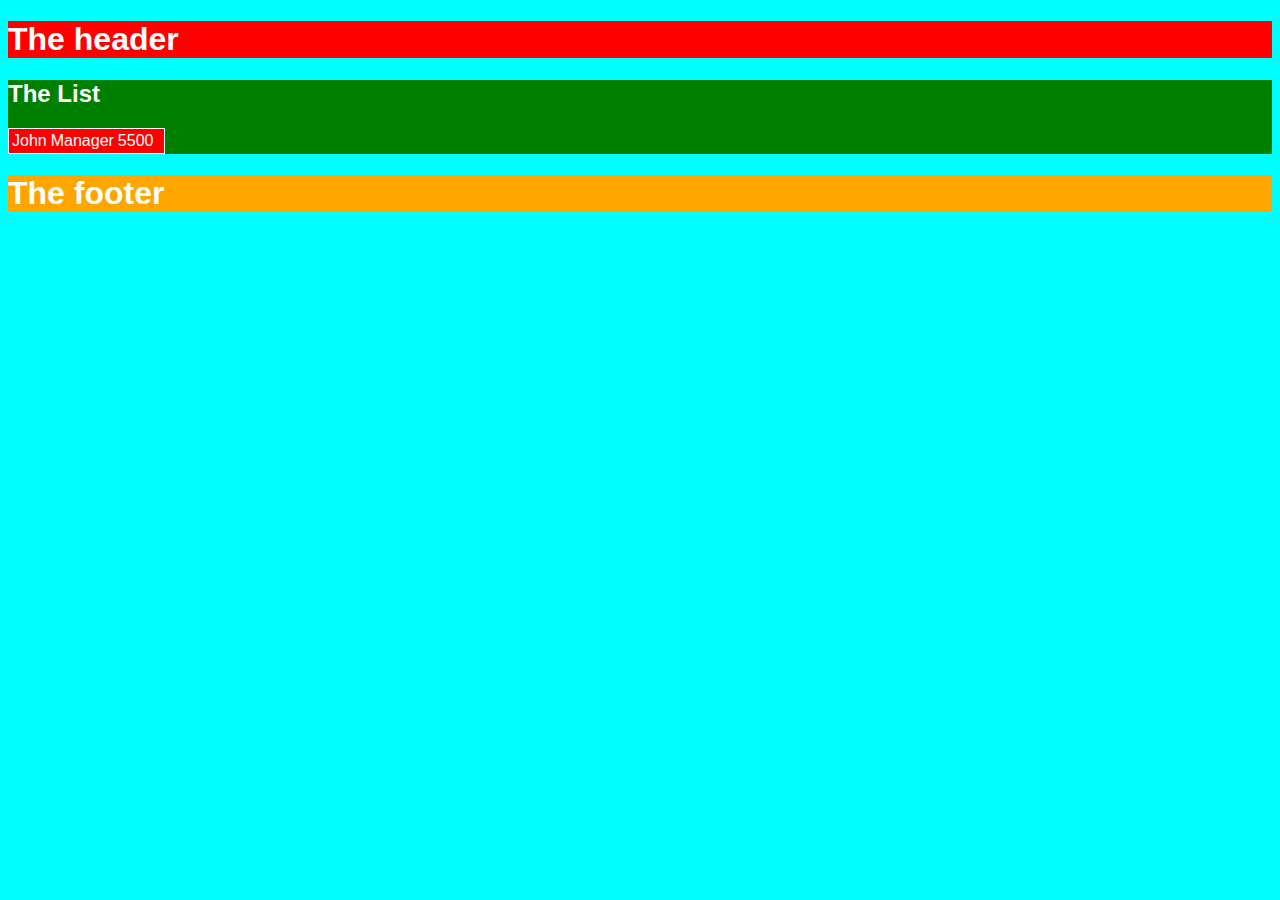
<file: Index.html>
<!DOCTYPE html>
<html lang="en">
<head>
    <meta charset="UTF-8">
    <meta name="viewport" content="width=device-width, initial-scale=1.0">
    <title>Index - 2021</title>
    <link rel="stylesheet" href="main.css">    
</head>
<body>
    <header>
        <h1>The header</h1>
    </header>
    <section>
        <h2>The List</h2>
        <table>
            <tr>
                <td>John</td>
                <td>Manager</td>
                <td>5500</td>
                <td id=demo></td>
                <td id=persons></td>
            </tr>
        </table>
    </section>
    <footer>
        <h1>The footer</h1>
    </footer>
    
    <script src="main.js"></script>
    
</body>
</html>
</file>
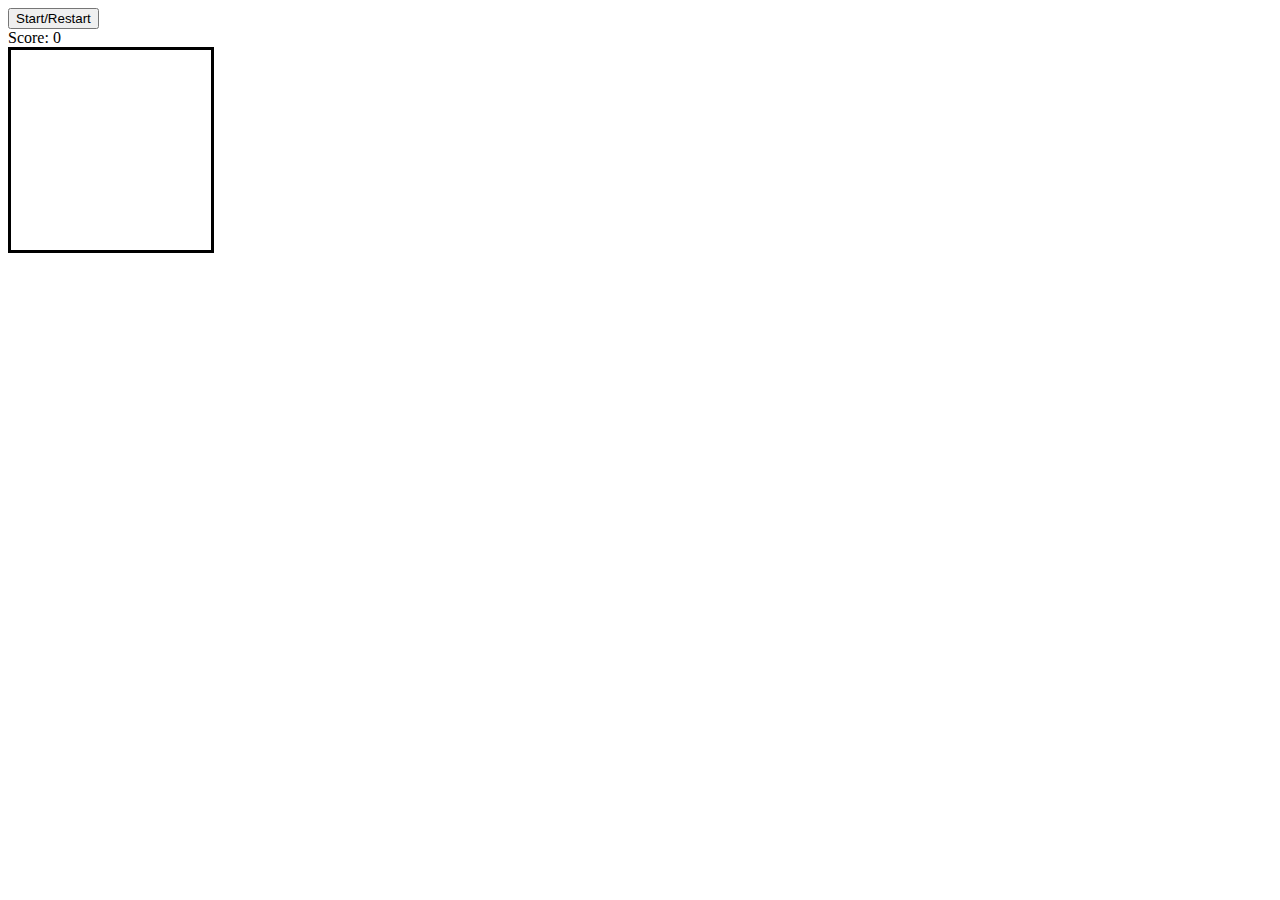
<file: Nokia Snake Game/index.html>
<!DOCTYPE html>
<html lang="en">
<head>
    <meta charset="UTF-8">
    <meta name="viewport" content="width=device-width, initial-scale=1.0">
    <script src="app.js" charset="utf-8"></script>
    <link rel="stylesheet" href="style.css">
    <title>Nokia Snake Game</title>
</head>
<body>
    <button class="start">Start/Restart</button>
    <div class="score">Score: <span>0</span></div>

    <div class="grid">
        <div></div>
        <div></div>
        <div></div>
        <div></div>
        <div></div>
        <div></div>
        <div></div>
        <div></div>
        <div></div>
        <div></div>
        <div></div>
        <div></div>
        <div></div>
        <div></div>
        <div></div>
        <div></div>
        <div></div>
        <div></div>
        <div></div>
        <div></div>
        <div></div>
        <div></div>
        <div></div>
        <div></div>
        <div></div>
        <div></div>
        <div></div>
        <div></div>
        <div></div>
        <div></div>
        <div></div>
        <div></div>
        <div></div>
        <div></div>
        <div></div>
        <div></div>
        <div></div>
        <div></div>
        <div></div>
        <div></div>
        <div></div>
        <div></div>
        <div></div>
        <div></div>
        <div></div>
        <div></div>
        <div></div>
        <div></div>
        <div></div>
        <div></div>
        <div></div>
        <div></div>
        <div></div>
        <div></div>
        <div></div>
        <div></div>
        <div></div>
        <div></div>
        <div></div>
        <div></div>
        <div></div>
        <div></div>
        <div></div>
        <div></div>
        <div></div>
        <div></div>
        <div></div>
        <div></div>
        <div></div>
        <div></div>
        <div></div>
        <div></div>
        <div></div>
        <div></div>
        <div></div>
        <div></div>
        <div></div>
        <div></div>
        <div></div>
        <div></div>
        <div></div>
        <div></div>
        <div></div>
        <div></div>
        <div></div>
        <div></div>
        <div></div>
        <div></div>
        <div></div>
        <div></div>
        <div></div>
        <div></div>
        <div></div>
        <div></div>
        <div></div>
        <div></div>
        <div></div>
        <div></div>
        <div></div>
        <div></div>
    </div>
</body>
</html>
</file>
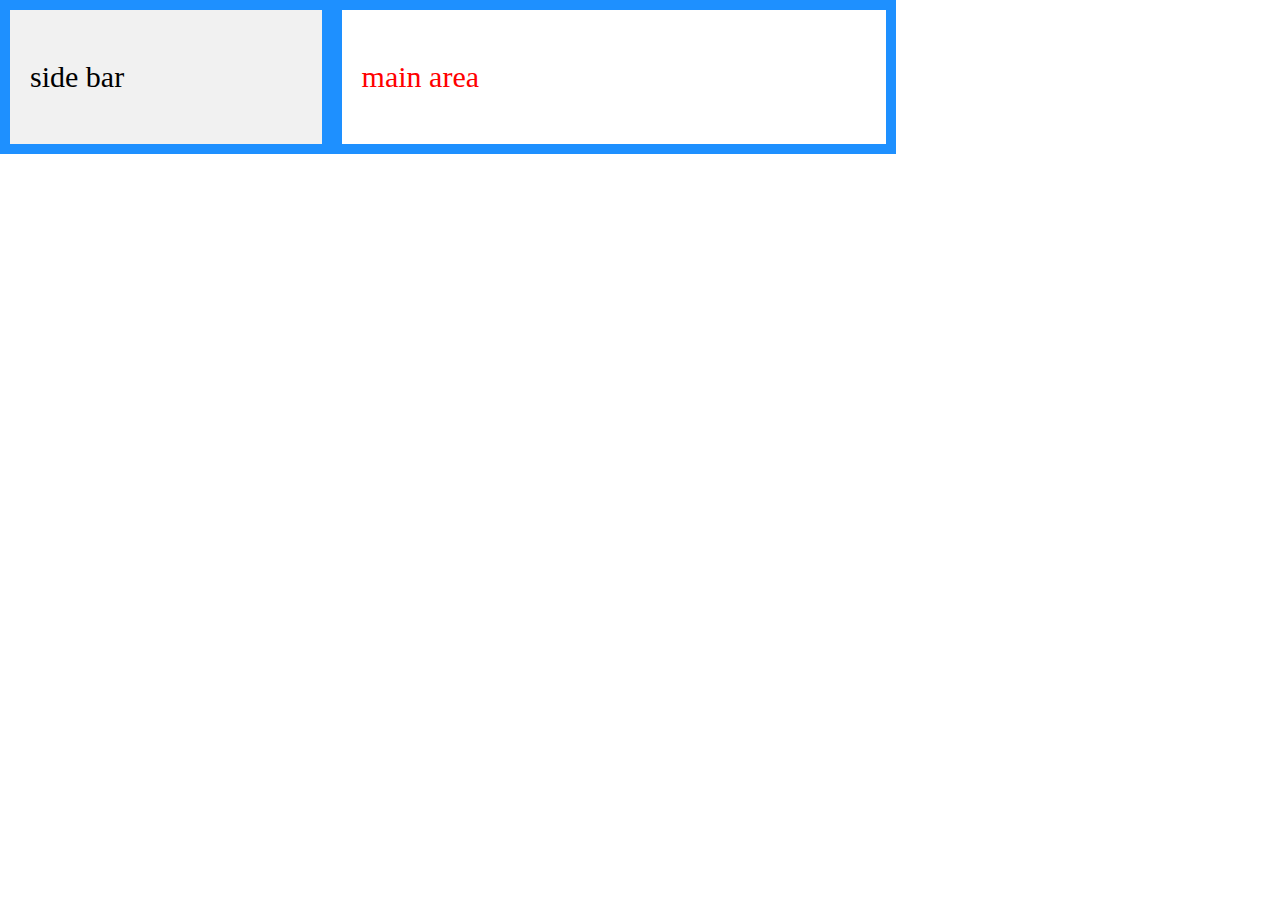
<file: Resume-1.html>
<!DOCTYPE html>
<html lang="en">
<head>
    <meta charset="UTF-8">
    <meta name="viewport" content="width=device-width, initial-scale=1.0">
    <title>Boilerplate - 1</title>
    <link rel="stylesheet" href="Resume-1.css"> 
</head>
<body>
    <div class="flex-container">
        <div class="sidebar">
            <p>side bar</p>
        </div>
        <div class="main">
            <p>main area</p>
        </div>
    </div>

    
</body>
</html>
</file>
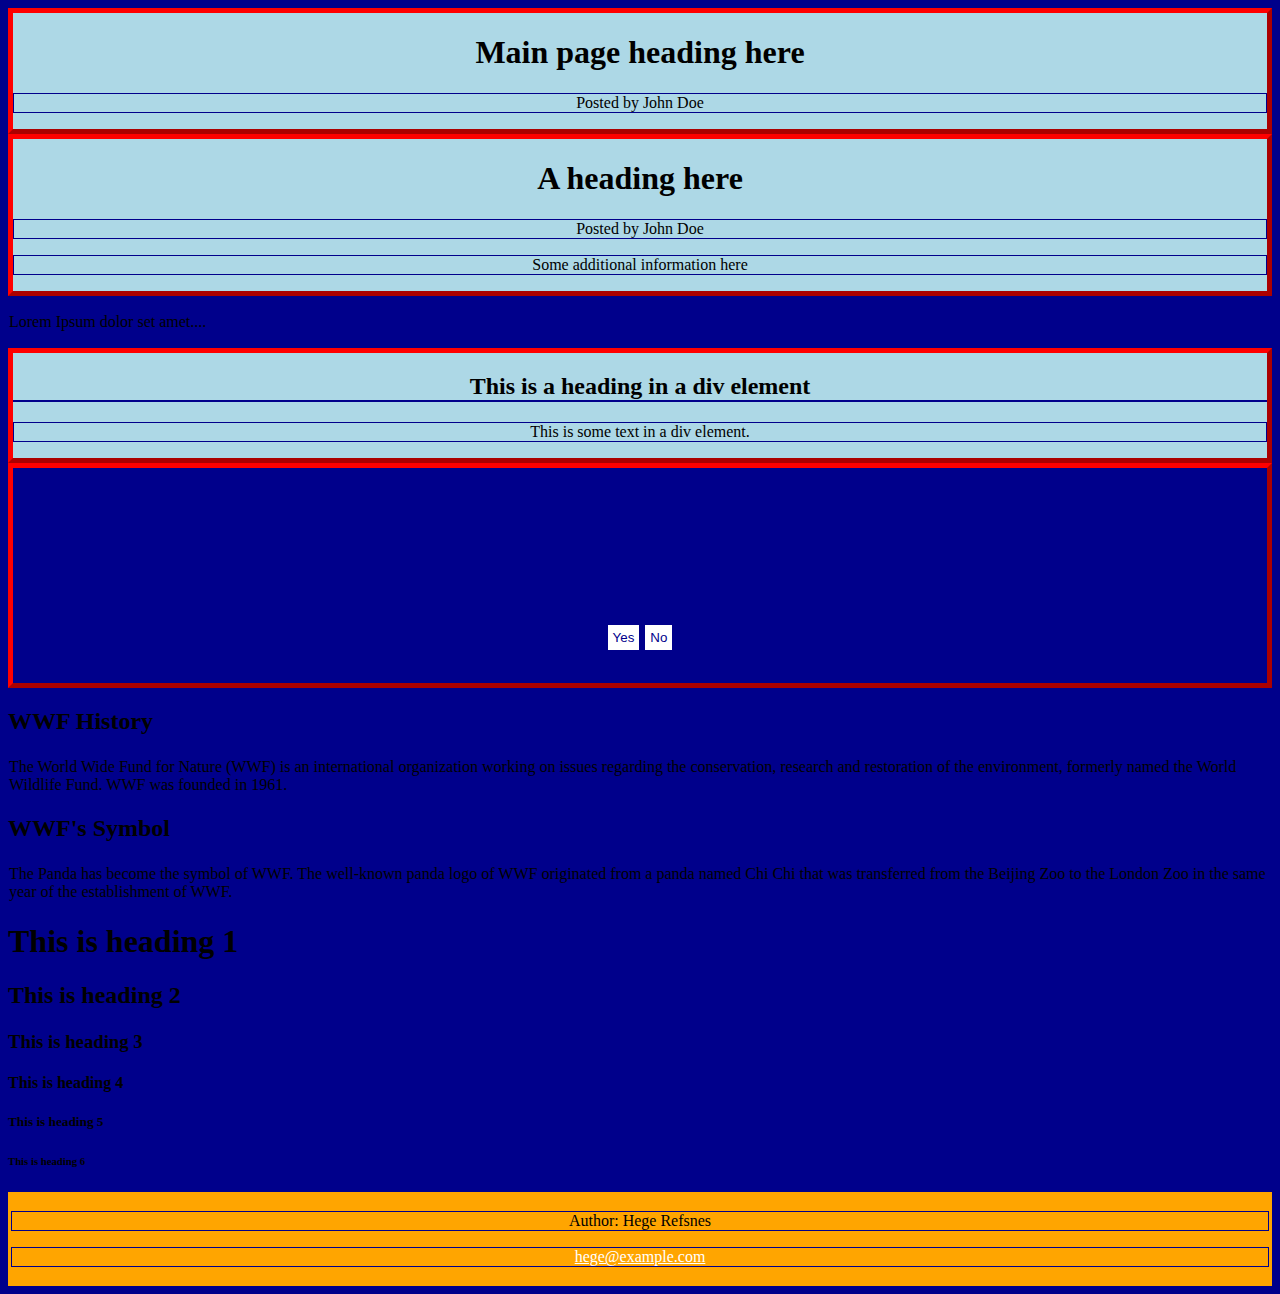
<file: Boilerplates/boilerplate.html>
<!DOCTYPE html>
<html lang="en">
<head>
    <meta charset="UTF-8">
    <meta name="viewport" content="width=device-width, initial-scale=1.0">
    <title>Boilerplate - 1</title>
    <link rel="stylesheet" href="boilerplate.css"> 
</head>
<body>
    
    <header>
        <h1>Main page heading here</h1>
        <p>Posted by John Doe</p>
    </header>

    <article>
        <header>
          <h1>A heading here</h1>
          <p>Posted by John Doe</p>
          <p>Some additional information here</p>
        </header>
        <p>Lorem Ipsum dolor set amet....</p>
    </article>

      <div>
        <h2>This is a heading in a div element</h2>
        <p>This is some text in a div element.</p>
      </div>
      
      <div class="container">
        <h2>Lorem Ipsum</h2>
        <p>Lorem ipsum dolor sit amet, consectetur adipiscing elit. Etiam semper diam at erat pulvinar, at pulvinar felis blandit.</p>
        <p>Lorem ipsum dolor sit amet, consectetur adipiscing elit. Etiam semper diam at erat pulvinar, at pulvinar felis blandit.</p>
        <p>
          <button>Yes</button>
          <button>No</button>
        </p>
      </div>
      
      <section>
        <h2>WWF History</h2>
        <p>The World Wide Fund for Nature (WWF) is an international organization working on issues regarding the conservation, research and restoration of the environment, formerly named the World Wildlife Fund. WWF was founded in 1961.</p>
        </section>
        
        <section>
        <h2>WWF's Symbol</h2>
        <p>The Panda has become the symbol of WWF. The well-known panda logo of WWF originated from a panda named Chi Chi that was transferred from the Beijing Zoo to the London Zoo in the same year of the establishment of WWF.</p>
        </section>

    <h1>This is heading 1</h1>
<h2>This is heading 2</h2>
<h3>This is heading 3</h3>
<h4>This is heading 4</h4>
<h5>This is heading 5</h5>
<h6>This is heading 6</h6>

<footer>
    <p>Author: Hege Refsnes</p>
    <p><a href="mailto:hege@example.com">hege@example.com</a></p>
</footer>
  
</body>
</html>
</file>
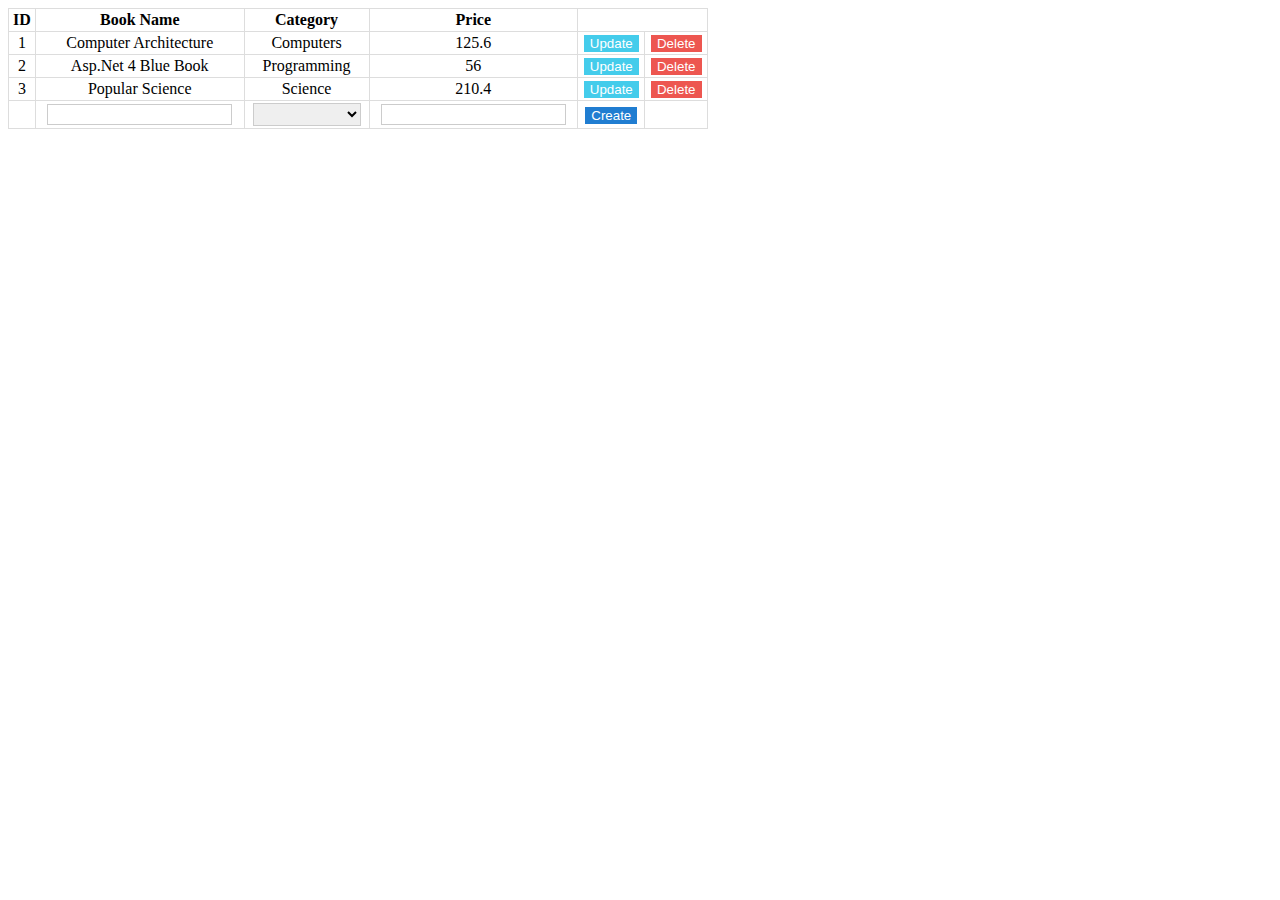
<file: JS CRUD Books/BooksCRUD.html>
<!DOCTYPE html>
<html>
<head>
    <title>CRUD Application using JavaScript</title>
    <style>
        table 
        {
            width: 100%;
        }
        table, th, td 
        {
            border: solid 1px #DDD;
            border-collapse: collapse;
            padding: 2px 3px;
            text-align: center;
        }
      
        input[type='button'] 
        {
            cursor: pointer;
            border: none;
            color: #FFF;
        }
        
        input[type='text'], select 
        {
            text-align: center;
            border: solid 1px #CCC;
            width: auto;
            padding: 2px 3px;
        }
    </style>
</head>
<body>
    <!--Show the app here.-->
    <div id="container" style="width:700px;"></div>
</body>

<script>
    var crudApp = new function () {

        // An array of JSON objects with values.
        this.myBooks = [
            { ID: '1', Book_Name: 'Computer Architecture', Category: 'Computers', Price: 125.60 },
            { ID: '2', Book_Name: 'Asp.Net 4 Blue Book', Category: 'Programming', Price: 56.00 },
            { ID: '3', Book_Name: 'Popular Science', Category: 'Science', Price: 210.40 }
        ]

        this.category = ['Business', 'Computers', 'Programming', 'Science'];
        this.col = [];

        this.createTable = function () {

            // Extract value for table header.
            for (var i = 0; i < this.myBooks.length; i++) {
                for (var key in this.myBooks[i]) {
                    if (this.col.indexOf(key) === -1) {
                        this.col.push(key);
                    }
                }
            }

            // CREATE A TABLE.
            var table = document.createElement('table');
            table.setAttribute('id', 'booksTable');     // Set table id.

            var tr = table.insertRow(-1);               // Create a row (for header).

            for (var h = 0; h < this.col.length; h++) {
                // Add table header.
                var th = document.createElement('th');
                th.innerHTML = this.col[h].replace('_', ' ');
                tr.appendChild(th);
            }

            // Add rows using JSON data.
            for (var i = 0; i < this.myBooks.length; i++) {

                tr = table.insertRow(-1);           // Create a new row.

                for (var j = 0; j < this.col.length; j++) {
                    var tabCell = tr.insertCell(-1);
                    tabCell.innerHTML = this.myBooks[i][this.col[j]];
                }

                // Dynamically create and add elements to table cells with events.

                this.td = document.createElement('td');

                // *** CANCEL OPTION.
                tr.appendChild(this.td);
                var lblCancel = document.createElement('label');
                lblCancel.innerHTML = '✖';
                lblCancel.setAttribute('onclick', 'crudApp.Cancel(this)');
                lblCancel.setAttribute('style', 'display:none;');
                lblCancel.setAttribute('title', 'Cancel');
                lblCancel.setAttribute('id', 'lbl' + i);
                this.td.appendChild(lblCancel);

                // *** SAVE.
                tr.appendChild(this.td);
                var btSave = document.createElement('input');

                btSave.setAttribute('type', 'button');      // SET ATTRIBUTES.
                btSave.setAttribute('value', 'Save');
                btSave.setAttribute('id', 'Save' + i);
                btSave.setAttribute('style', 'display:none;');
                btSave.setAttribute('onclick', 'crudApp.Save(this)');       // ADD THE BUTTON's 'onclick' EVENT.
                this.td.appendChild(btSave);

                // *** UPDATE.
                tr.appendChild(this.td);
                var btUpdate = document.createElement('input');

                btUpdate.setAttribute('type', 'button');    // SET ATTRIBUTES.
                btUpdate.setAttribute('value', 'Update');
                btUpdate.setAttribute('id', 'Edit' + i);
                btUpdate.setAttribute('style', 'background-color:#44CCEB;');
                btUpdate.setAttribute('onclick', 'crudApp.Update(this)');   // ADD THE BUTTON's 'onclick' EVENT.
                this.td.appendChild(btUpdate);

                // *** DELETE.
                this.td = document.createElement('th');
                tr.appendChild(this.td);
                var btDelete = document.createElement('input');
                btDelete.setAttribute('type', 'button');    // SET INPUT ATTRIBUTE.
                btDelete.setAttribute('value', 'Delete');
                btDelete.setAttribute('style', 'background-color:#ED5650;');
                btDelete.setAttribute('onclick', 'crudApp.Delete(this)');   // ADD THE BUTTON's 'onclick' EVENT.
                this.td.appendChild(btDelete);
            }


            // ADD A ROW AT THE END WITH BLANK TEXTBOXES AND A DROPDOWN LIST (FOR NEW ENTRY).

            tr = table.insertRow(-1);           // CREATE THE LAST ROW.

            for (var j = 0; j < this.col.length; j++) {
                var newCell = tr.insertCell(-1);
                if (j >= 1) {

                    if (j == 2) {   // WE'LL ADD A DROPDOWN LIST AT THE SECOND COLUMN (FOR Category).

                        var select = document.createElement('select');      // CREATE AND ADD A DROPDOWN LIST.
                        select.innerHTML = '<option value=""></option>';
                        for (k = 0; k < this.category.length; k++) {
                            select.innerHTML = select.innerHTML +
                                '<option value="' + this.category[k] + '">' + this.category[k] + '</option>';
                        }
                        newCell.appendChild(select);
                    }
                    else {
                        var tBox = document.createElement('input');          // CREATE AND ADD A TEXTBOX.
                        tBox.setAttribute('type', 'text');
                        tBox.setAttribute('value', '');
                        newCell.appendChild(tBox);
                    }
                }
            }

            this.td = document.createElement('td');
            tr.appendChild(this.td);

            var btNew = document.createElement('input');

            btNew.setAttribute('type', 'button');       // SET ATTRIBUTES.
            btNew.setAttribute('value', 'Create');
            btNew.setAttribute('id', 'New' + i);
            btNew.setAttribute('style', 'background-color:#207DD1;');
            btNew.setAttribute('onclick', 'crudApp.CreateNew(this)');       // ADD THE BUTTON's 'onclick' EVENT.
            this.td.appendChild(btNew);

            var div = document.getElementById('container');
            div.innerHTML = '';
            div.appendChild(table);    // ADD THE TABLE TO THE WEB PAGE.
        };

        // ****** OPERATIONS START.

        // CANCEL.
        this.Cancel = function (oButton) {

            // HIDE THIS BUTTON.
            oButton.setAttribute('style', 'display:none; float:none;');

            var activeRow = oButton.parentNode.parentNode.rowIndex;

            // HIDE THE SAVE BUTTON.
            var btSave = document.getElementById('Save' + (activeRow - 1));
            btSave.setAttribute('style', 'display:none;');

            // SHOW THE UPDATE BUTTON AGAIN.
            var btUpdate = document.getElementById('Edit' + (activeRow - 1));
            btUpdate.setAttribute('style', 'display:block; margin:0 auto; background-color:#44CCEB;');

            var tab = document.getElementById('booksTable').rows[activeRow];

            for (i = 0; i < this.col.length; i++) {
                var td = tab.getElementsByTagName("td")[i];
                td.innerHTML = this.myBooks[(activeRow - 1)][this.col[i]];
            }
        }


        // EDIT DATA.
        this.Update = function (oButton) {
            var activeRow = oButton.parentNode.parentNode.rowIndex;
            var tab = document.getElementById('booksTable').rows[activeRow];

            // SHOW A DROPDOWN LIST WITH A LIST OF CATEGORIES.
            for (i = 1; i < 4; i++) {
                if (i == 2) {
                    var td = tab.getElementsByTagName("td")[i];
                    var ele = document.createElement('select');      // DROPDOWN LIST.
                    ele.innerHTML = '<option value="' + td.innerText + '">' + td.innerText + '</option>';
                    for (k = 0; k < this.category.length; k++) {
                        ele.innerHTML = ele.innerHTML +
                            '<option value="' + this.category[k] + '">' + this.category[k] + '</option>';
                    }
                    td.innerText = '';
                    td.appendChild(ele);
                }
                else {
                    var td = tab.getElementsByTagName("td")[i];
                    var ele = document.createElement('input');      // TEXTBOX.
                    ele.setAttribute('type', 'text');
                    ele.setAttribute('value', td.innerText);
                    td.innerText = '';
                    td.appendChild(ele);
                }
            }

            var lblCancel = document.getElementById('lbl' + (activeRow - 1));
            lblCancel.setAttribute('style', 'cursor:pointer; display:block; width:20px; float:left; position: absolute;');

            var btSave = document.getElementById('Save' + (activeRow - 1));
            btSave.setAttribute('style', 'display:block; margin-left:30px; float:left; background-color:#2DBF64;');

            // HIDE THIS BUTTON.
            oButton.setAttribute('style', 'display:none;');
        };


        // DELETE DATA.
        this.Delete = function (oButton) {
            var activeRow = oButton.parentNode.parentNode.rowIndex;
            this.myBooks.splice((activeRow - 1), 1);    // DELETE THE ACTIVE ROW.
            this.createTable();                         // REFRESH THE TABLE.
        };

        // SAVE DATA.
        this.Save = function (oButton) {
            var activeRow = oButton.parentNode.parentNode.rowIndex;
            var tab = document.getElementById('booksTable').rows[activeRow];

            // UPDATE myBooks ARRAY WITH VALUES.
            for (i = 1; i < this.col.length; i++) {
                var td = tab.getElementsByTagName("td")[i];
                if (td.childNodes[0].getAttribute('type') == 'text' || td.childNodes[0].tagName == 'SELECT') {  // CHECK IF ELEMENT IS A TEXTBOX OR SELECT.
                    this.myBooks[(activeRow - 1)][this.col[i]] = td.childNodes[0].value;      // SAVE THE VALUE.
                }
            }
            this.createTable();     // REFRESH THE TABLE.
        }

        // CREATE NEW.
        this.CreateNew = function (oButton) {
            var activeRow = oButton.parentNode.parentNode.rowIndex;
            var tab = document.getElementById('booksTable').rows[activeRow];
            var obj = {};

            // ADD NEW VALUE TO myBooks ARRAY.
            for (i = 1; i < this.col.length; i++) {
                var td = tab.getElementsByTagName("td")[i];
                if (td.childNodes[0].getAttribute('type') == 'text' || td.childNodes[0].tagName == 'SELECT') {      // CHECK IF ELEMENT IS A TEXTBOX OR SELECT.
                    var txtVal = td.childNodes[0].value;
                    if (txtVal != '') {
                        obj[this.col[i]] = txtVal.trim();
                    }
                    else {
                        obj = '';
                        alert('all fields are compulsory');
                        break;
                    }
                }
            }
            obj[this.col[0]] = this.myBooks.length + 1;     // NEW ID.

            if (Object.keys(obj).length > 0) {      // CHECK IF OBJECT IS NOT EMPTY.
                this.myBooks.push(obj);             // PUSH (ADD) DATA TO THE JSON ARRAY.
                this.createTable();                 // REFRESH THE TABLE.
            }
        }

        // ****** OPERATIONS END.
    }

    crudApp.createTable();
</script>
</html>
</file>
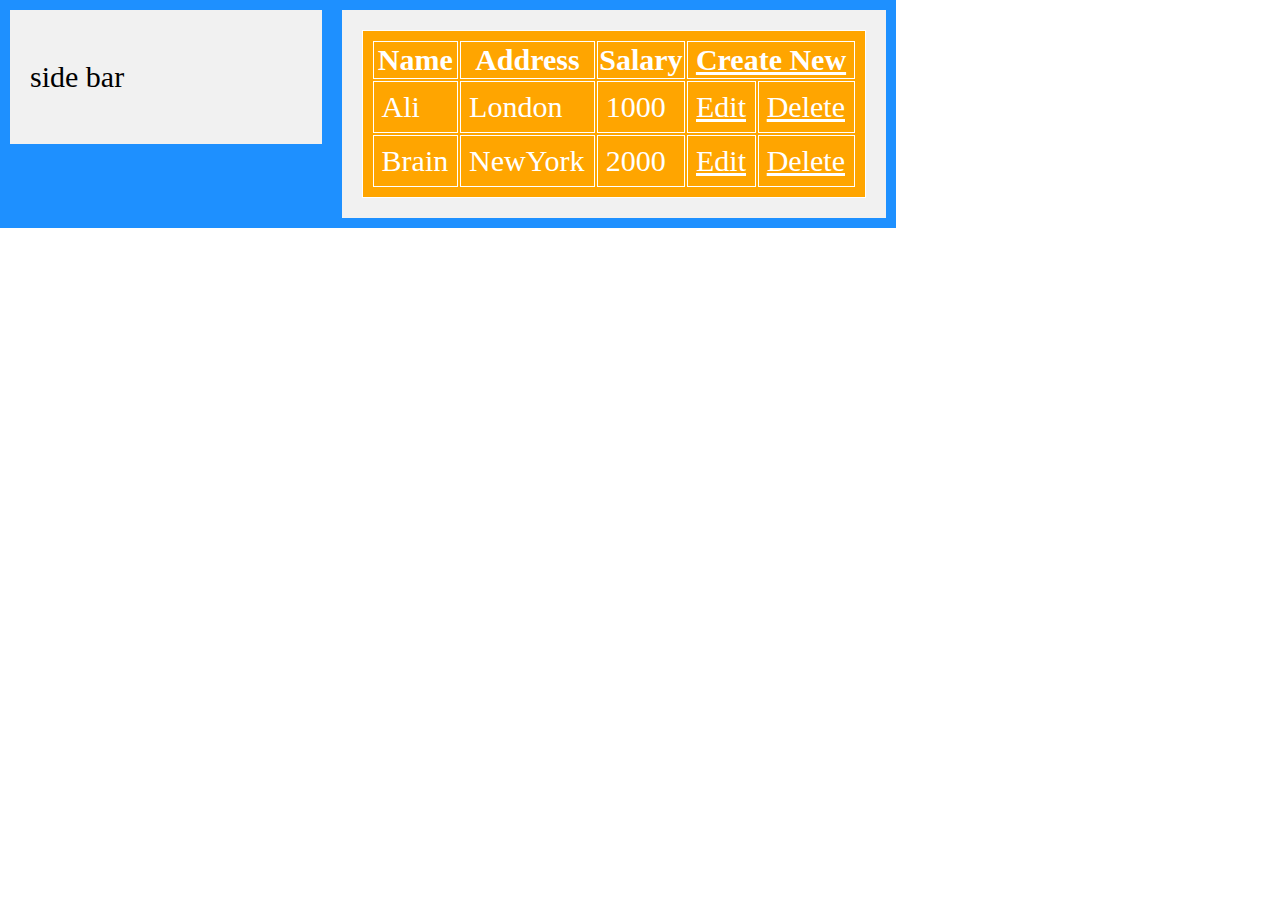
<file: JS CRUD/persons.html>
<!DOCTYPE html>
<html lang="en">
<head>
    <meta charset="UTF-8">
    <meta name="viewport" content="width=device-width, initial-scale=1.0">
    <title>Boilerplate - 1</title>
    <link rel="stylesheet" href="persons.css"> 
</head>
<body>
    <div class="flex-container">
        <div class="sidebar">
            <p>side bar</p>
        </div>
        <div id="persons" class="main">
            <p>main area</p>
        </div>
    </div>

    <script src="persons.js"></script>
</body>
</html>
</file>
<file: main.css>
body{
    font-family: Verdana, Geneva, Tahoma, sans-serif;
    background-color: cyan;
    color: white;
}

header {
    background-color: red;
    color: white;
}

section {
    background-color: green;
    color: white;
}

section table {
    background-color: red;
    color: white;
    border: 1px solid;
}
footer {
    background-color: orange;
    color: white;
}
</file>
<file: Nokia Snake Game/style.css>
.grid {
  width: 200px;
  height: 200px;
  display: flex;
  flex-wrap: wrap;
  border: solid;
}

.grid div {
  width: 20px;
  height: 20px;
}

.snake {
  background-color: blue;
}

.apple {
  background-color: purple;
}
</file>
<file: Resume-1.css>
:root {
    --blind: black;
    --milk: #ffffff;
    --misty: #f1f1f1;
    --danger: red;
    --glow: yellow;
    --vitamin: orange;
    --shine: cyan;
    --light: lightblue;
    --dark: darkblue;

    --primaryfont: "Arial Black";
    --secondaryfont: "Calibri";
}

body{
    width: 70%;
    margin: 0;
    align-items: center;
    font-family: var(--secondaryfont);
}
  h1 {
    display: block;
    font-size: 2em;
    font-weight: bold;
    font-family: var(--primaryfont);
  }

  h2 { border-bottom: 2px solid var(--dark); }
  
  .main {
    color: var(--danger);
    background-color: var(--milk);
    padding: 15px;
    width: 65%;
    height: 100%;
  }

  .sidebar {
    color: var(--blind);
    background-color: var(--misty);
    padding: 15px;
    width: 35%;
    height: 100%;
  }

  .flex-container {
  display: flex;
  background-color: DodgerBlue;
}

.flex-container > div {
   margin: 10px;
  padding: 20px;
  font-size: 30px;
}

  p {
      /* border: 1px solid var(--dark); */
  }

  span {
      background-color: var(--danger);
      color: var(--white);
  }

   a {
    background-color: var(--vitamin);
    color: var(--milk);
  }

  a:hover {
      color: var(--shine);
  }

  table {
    background-color: var(--vitamin);
    color: var(--milk);
  }

  tr {
    background-color: var(--vitamin);
    color: var(--milk);
  }

  td {
    background-color: var(--vitamin);
    color: var(--milk);
  }
</file>
<file: Boilerplates/boilerplate.css>
:root {
    --blind: black;
    --milk: #ffffff;
    --misty: grey;
    --danger: red;
    --glow: yellow;
    --vitamin: orange;
    --shine: cyan;
    --light: lightblue;
    --dark: darkblue;
}
  
  body { background-color: var(--dark); }
  
  h2 { border-bottom: 2px solid var(--dark); }
  
  .container {
    color: var(--dark);
    background-color: var(--white);
    padding: 15px;
  }

header {
    border: 5px outset var(--danger);
    background-color: var(--light);
    text-align: center;
  }

  footer {
    text-align: center;
    padding: 3px;
    background-color: var(--vitamin);
    color: var(--white);
  }

  section {
      background-color: var(--dark);
  }

  div {
    border: 5px outset var(--danger);
    background-color: var(--light);
    text-align: center;
  }

  p {
      border: 1px solid var(--dark);
  }

  span {
      background-color: var(--danger);
      color: var(--white);
  }

  h1 {
    display: block;
    font-size: 2em;
    margin-top: 0.67em;
    margin-bottom: 0.67em;
    margin-left: 0;
    margin-right: 0;
    font-weight: bold;
  }

  a {
    background-color: var(--vitamin);
    color: var(--milk);
  }

  a:hover {
      color: var(--shine);
  }

  table {
    background-color: var(--vitamin);
    color: var(--milk);
  }

  tr {
    background-color: var(--vitamin);
    color: var(--milk);
  }

  td {
    background-color: var(--vitamin);
    color: var(--milk);
  }

  form {
    background-color: var(--vitamin);
    color: var(--milk);
  }

  input {
    background-color: var(--vitamin);
    color: var(--milk);
  }

  button {
    background-color: var(--milk);
    color: var(--blue);
    border: 1px solid var(--dark);
    padding: 5px;
  }

  select{
    background-color: var(--vitamin);
    color: var(--milk);
  }

  label {
    background-color: var(--vitamin);
    color: var(--milk);
  }

  textarea {
    background-color: var(--vitamin);
    color: var(--milk);
  }
</file>
<file: JS CRUD/persons.css>
:root {
    --blind: black;
    --milk: #ffffff;
    --misty: #f1f1f1;
    --danger: red;
    --glow: yellow;
    --vitamin: orange;
    --shine: cyan;
    --light: lightblue;
    --dark: darkblue;
    --base: DodgerBlue;

    --primaryfont: "Arial Black";
    --secondaryfont: "Calibri";
}

body{
    width: 70%;
    margin: 0;
    align-items: center;
    font-family: var(--secondaryfont);
}
  h1 {
    display: block;
    font-size: 2em;
    font-weight: bold;
    font-family: var(--primaryfont);
  }

  h2 { border-bottom: 2px solid var(--dark); }
  
  .main {
    color: var(--danger);
    background-color: var(--white);
    padding: 15px;
    width: 65%;
    height: 100%;
  }

  .sidebar {
    color: var(--blind);
    background-color: var(--misty);
    padding: 15px;
    width: 35%;
    height: 100%;
  }

  .flex-container {
  display: flex;
  background-color: var(--base);
}

.flex-container > div {
  background-color: var(--misty);
  margin: 10px;
  padding: 20px;
  font-size: 30px;
}

  p {
      /* border: 1px solid var(--dark); */
  }

  span {
      background-color: var(--danger);
      color: var(--white);
  }

   a {
    background-color: var(--vitamin);
    color: var(--milk);
  }

  a:hover {
      color: var(--shine);
  }

  table, th, td {
    border: 1px solid var(--milk);
  }

  table {
    background-color: var(--vitamin);
    color: var(--milk);
    padding: .5rem;
    width: 100%;
  }

  tr {
    background-color: var(--vitamin);
    color: var(--milk);
  }

  td {
    background-color: var(--vitamin);
    color: var(--milk);
    padding: .5rem;
  }
</file>
